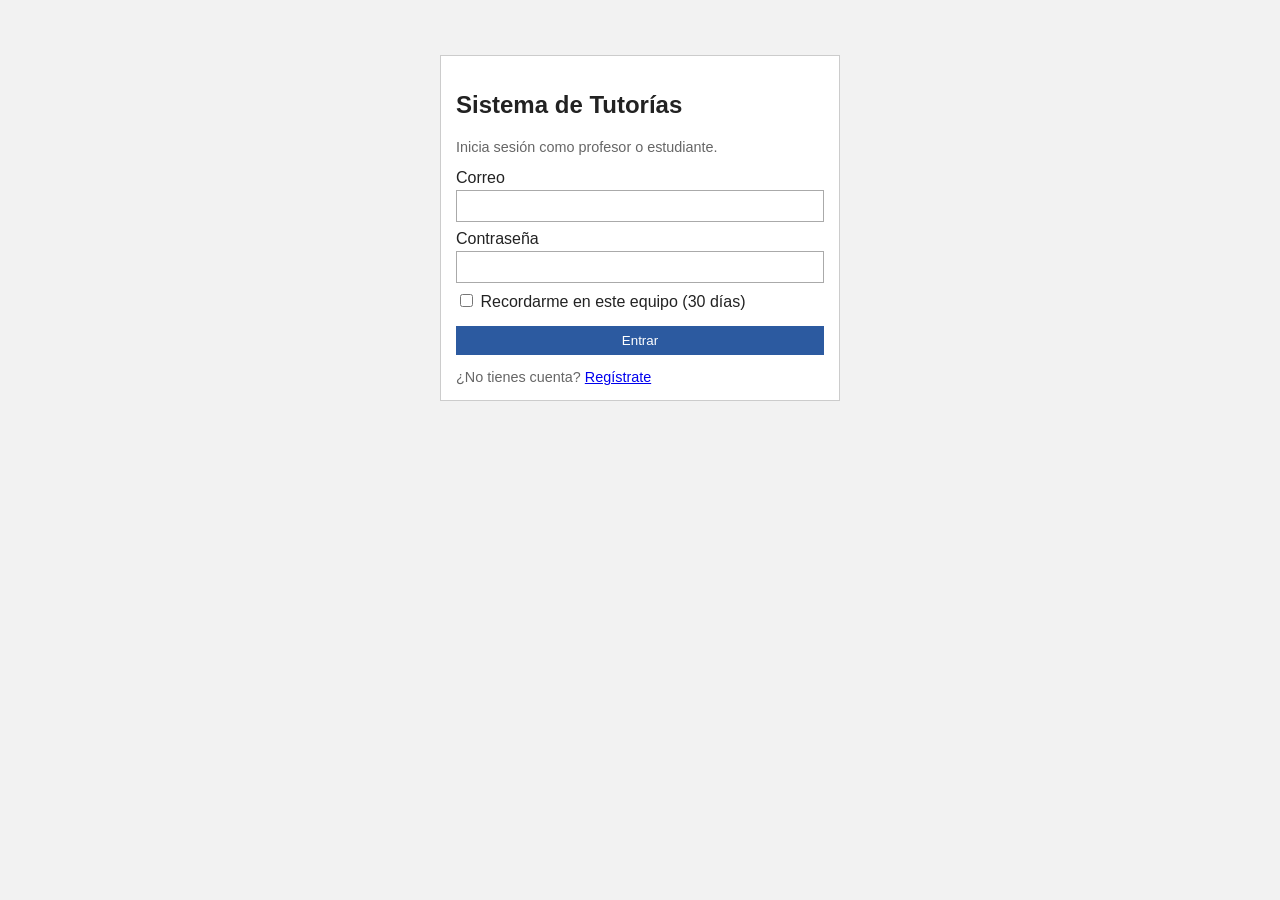
<file: index.html>
<!DOCTYPE html>
<html lang="es">
<head>
  <meta charset="UTF-8">
  <meta name="viewport" content="width=device-width, initial-scale=1">
  <title>Iniciar sesión - Sistema de Tutorías</title>
  <meta name="description" content="Inicia sesión en el Sistema de Tutorías para solicitar tutorías académicas o gestionar las que ofreces como profesor.">
  <meta property="og:title" content="Sistema de Tutorías">
  <meta property="og:description" content="Consulta tutorías por materia y tema, solicita un cupo y sigue el estado de tus solicitudes.">
  <meta property="og:type" content="website">
  <meta property="og:site_name" content="Sistema de Tutorías">
  <meta property="og:locale" content="es_GT">
  <link rel="stylesheet" href="css/estilos.css">
</head>
<body>
  <main class="centrado">
    <section class="caja" aria-labelledby="titulo">
      <h1 id="titulo">Sistema de Tutorías</h1>
      <p class="suave">Inicia sesión como profesor o estudiante.</p>

      <form id="formLogin" novalidate>
        <label for="correo">Correo</label>
        <input type="email" id="correo" name="correo" autocomplete="username" required>

        <label for="password">Contraseña</label>
        <input type="password" id="password" name="password" autocomplete="current-password" required>

        <label class="opcion" for="recordar">
          <input type="checkbox" id="recordar" name="recordar"> Recordarme en este equipo (30 días)
        </label>

        <p class="error-campo" id="error" role="alert"></p>
        <button type="submit" class="boton ancho">Entrar</button>
      </form>

      <p class="suave sin-margen-abajo">¿No tienes cuenta? <a href="registro.html">Regístrate</a></p>
    </section>
  </main>

  <script src="js/api.js"></script>
  <script>
    api("api/sesion.php").then(() => { location.href = "panel.html"; }).catch(() => {});

    $("#formLogin").addEventListener("submit", async (evento) => {
      evento.preventDefault();
      const error = $("#error");
      const correo = $("#correo").value.trim();
      const password = $("#password").value;
      error.textContent = "";

      if (correo === "" || password === "") {
        error.textContent = "Ingresa tu correo y contraseña";
        return;
      }
      if (!/^\S+@\S+\.\S+$/.test(correo)) {
        error.textContent = "El correo no es válido";
        return;
      }

      try {
        await api("api/login.php", "POST", { correo, password, recordar: $("#recordar").checked });
        location.href = "panel.html";
      } catch (err) {
        error.textContent = err.message;
      }
    });
  </script>
</body>
</html>
</file>
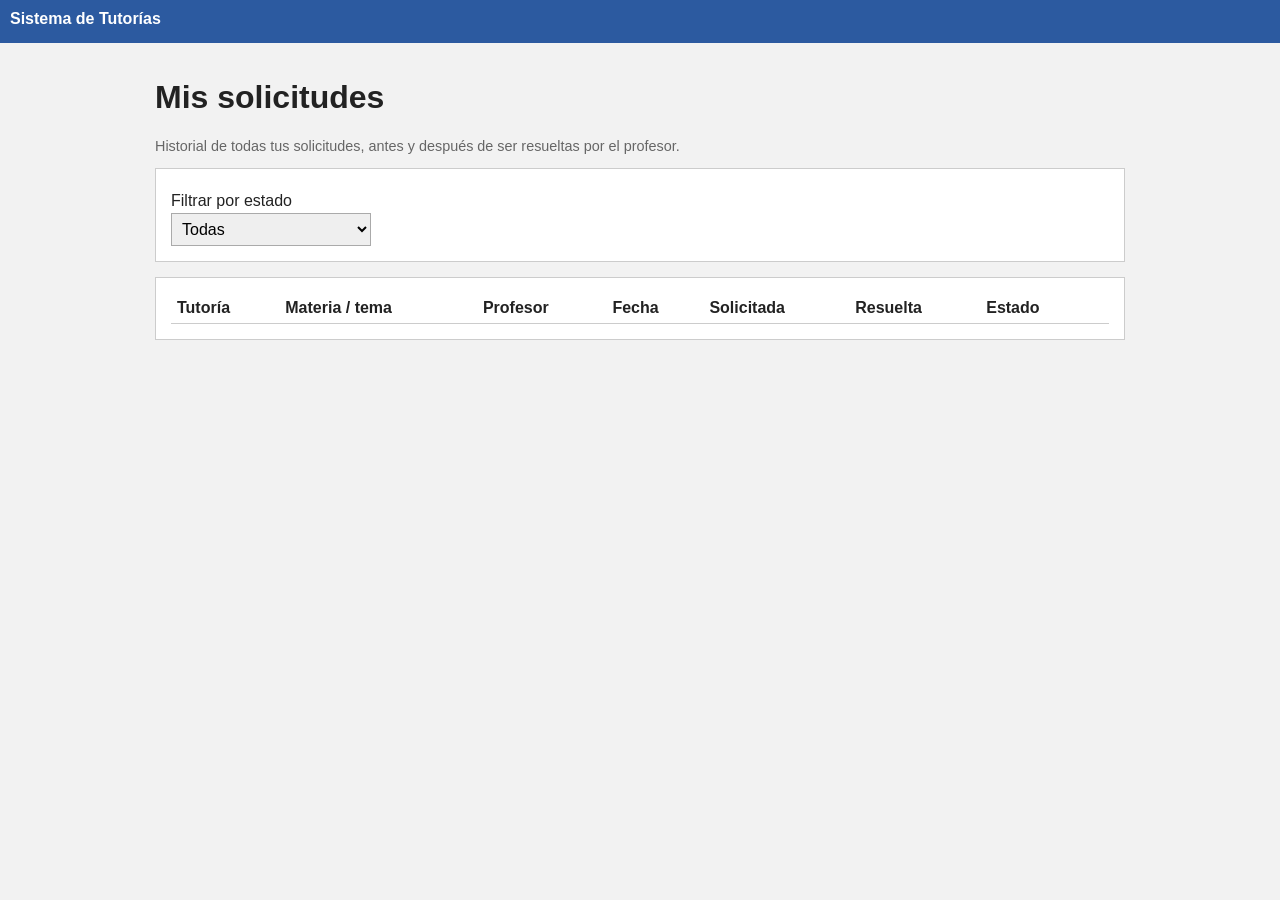
<file: mis-solicitudes.html>
<!DOCTYPE html>
<html lang="es">
<head>
  <meta charset="UTF-8">
  <meta name="viewport" content="width=device-width, initial-scale=1">
  <title>Mis solicitudes - Sistema de Tutorías</title>
  <meta name="description" content="Historial de tus solicitudes de tutoría y su estado: pendiente, aceptada, rechazada o cancelada.">
  <meta name="robots" content="noindex, nofollow">
  <meta property="og:title" content="Mis solicitudes - Sistema de Tutorías">
  <meta property="og:description" content="Historial de tus solicitudes de tutoría y su estado.">
  <meta property="og:type" content="website">
  <meta property="og:site_name" content="Sistema de Tutorías">
  <meta property="og:locale" content="es_GT">
  <link rel="stylesheet" href="css/estilos.css">
</head>
<body>
  <header class="encabezado">
    <div class="contenido">
      <p class="marca">Sistema de Tutorías</p>
      <nav class="menu" id="menu" aria-label="Menú principal"></nav>
    </div>
  </header>

  <main>
    <h1>Mis solicitudes</h1>
    <p class="suave">Historial de todas tus solicitudes, antes y después de ser resueltas por el profesor.</p>

    <div class="caja">
      <div class="campo-corto">
        <label for="f_estado">Filtrar por estado</label>
        <select id="f_estado">
          <option value="">Todas</option>
          <option value="pendiente">Pendiente</option>
          <option value="aceptada">Aceptada</option>
          <option value="rechazada">Rechazada</option>
          <option value="cancelada">Cancelada</option>
        </select>
      </div>
    </div>

    <div class="caja tabla-scroll">
      <table>
        <caption class="solo-lectores">Solicitudes de tutoría</caption>
        <thead>
          <tr><th scope="col">Tutoría</th><th scope="col">Materia / tema</th><th scope="col">Profesor</th><th scope="col">Fecha</th><th scope="col">Solicitada</th><th scope="col">Resuelta</th><th scope="col">Estado</th><th scope="col"><span class="solo-lectores">Acciones</span></th></tr>
        </thead>
        <tbody id="filas"></tbody>
      </table>
    </div>
  </main>

  <script src="js/api.js"></script>
  <script src="js/sesion.js"></script>
  <script src="js/solicitudes.js"></script>
</body>
</html>
</file>
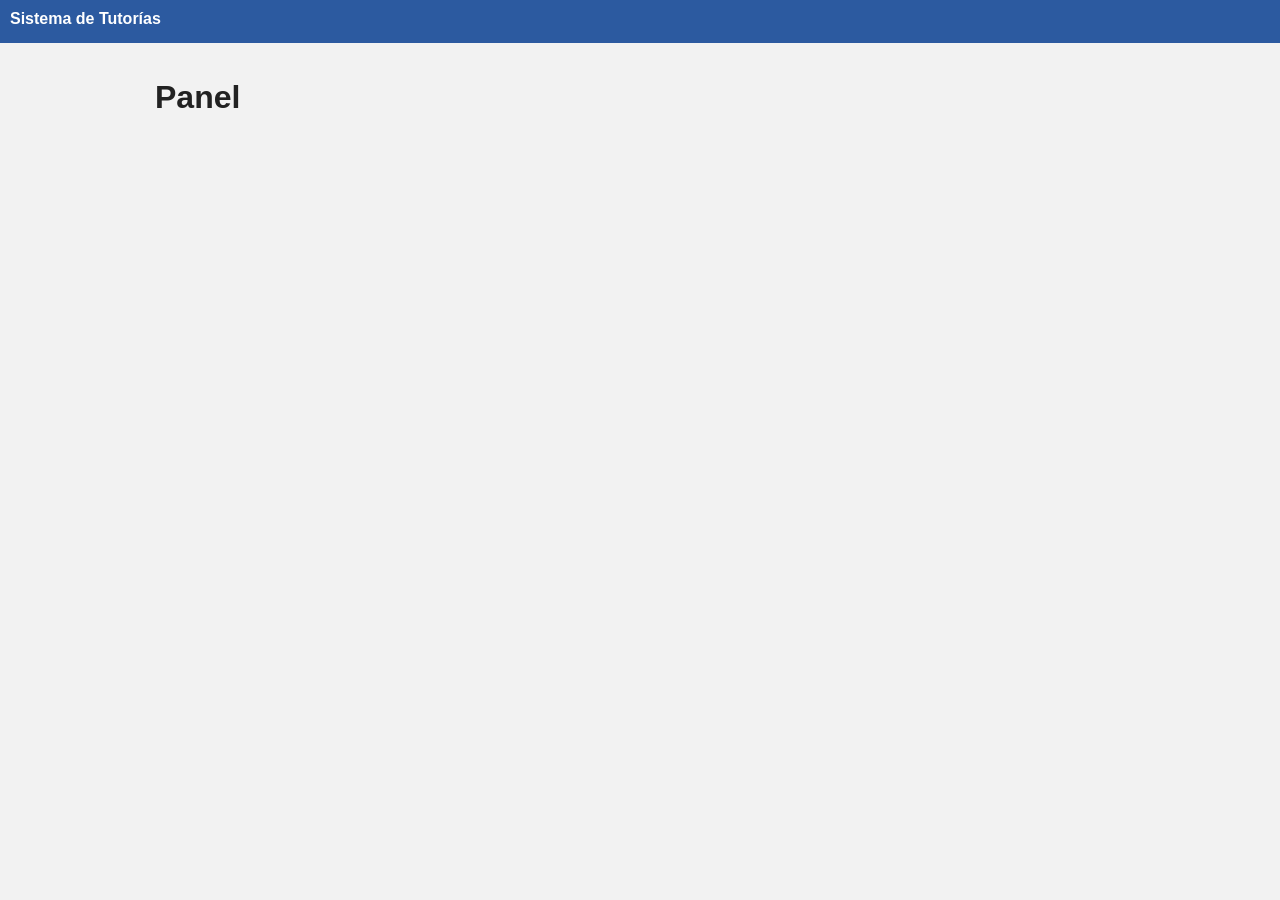
<file: panel.html>
<!DOCTYPE html>
<html lang="es">
<head>
  <meta charset="UTF-8">
  <meta name="viewport" content="width=device-width, initial-scale=1">
  <title>Panel - Sistema de Tutorías</title>
  <meta name="description" content="Resumen de tus tutorías, cupos y solicitudes en el Sistema de Tutorías.">
  <meta name="robots" content="noindex, nofollow">
  <meta property="og:title" content="Panel - Sistema de Tutorías">
  <meta property="og:description" content="Resumen de tus tutorías, cupos y solicitudes.">
  <meta property="og:type" content="website">
  <meta property="og:site_name" content="Sistema de Tutorías">
  <meta property="og:locale" content="es_GT">
  <link rel="stylesheet" href="css/estilos.css">
</head>
<body>
  <header class="encabezado">
    <div class="contenido">
      <p class="marca">Sistema de Tutorías</p>
      <nav class="menu" id="menu" aria-label="Menú principal"></nav>
    </div>
  </header>

  <main>
    <h1 id="saludo">Panel</h1>
    <div id="indicadores" class="indicadores" aria-live="polite"></div>
    <section id="detalle" aria-label="Detalle del resumen"></section>
  </main>

  <script src="js/api.js"></script>
  <script src="js/sesion.js"></script>
  <script src="js/panel.js"></script>
</body>
</html>
</file>
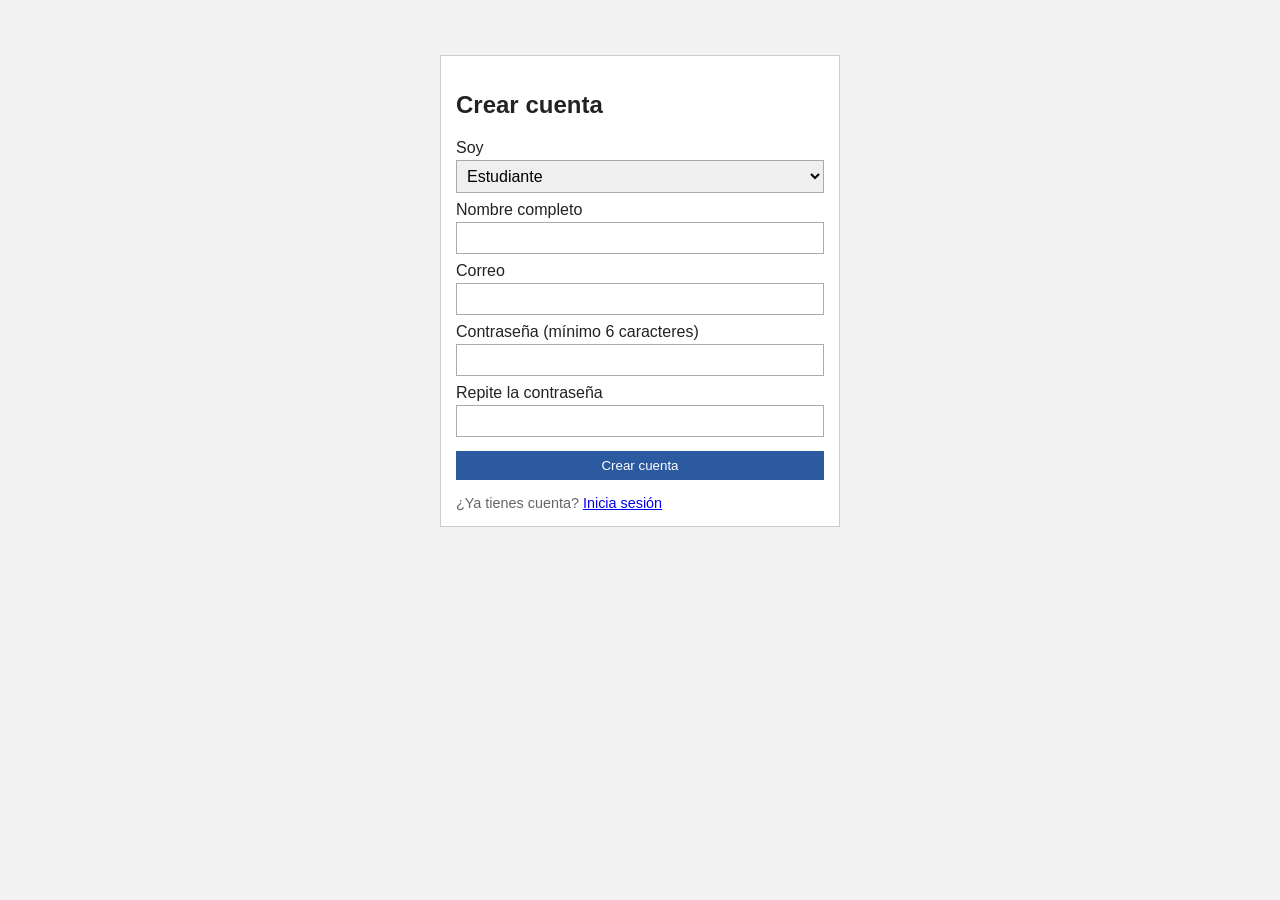
<file: registro.html>
<!DOCTYPE html>
<html lang="es">
<head>
  <meta charset="UTF-8">
  <meta name="viewport" content="width=device-width, initial-scale=1">
  <title>Crear cuenta - Sistema de Tutorías</title>
  <meta name="description" content="Crea tu cuenta de estudiante o profesor en el Sistema de Tutorías y empieza a solicitar u ofrecer tutorías.">
  <meta property="og:title" content="Crear cuenta - Sistema de Tutorías">
  <meta property="og:description" content="Regístrate como estudiante para solicitar tutorías o como profesor para crearlas.">
  <meta property="og:type" content="website">
  <meta property="og:site_name" content="Sistema de Tutorías">
  <meta property="og:locale" content="es_GT">
  <link rel="stylesheet" href="css/estilos.css">
</head>
<body>
  <main class="centrado">
    <section class="caja" aria-labelledby="titulo">
      <h1 id="titulo">Crear cuenta</h1>

      <form id="formRegistro" novalidate>
        <label for="rol">Soy</label>
        <select id="rol" name="rol">
          <option value="estudiante">Estudiante</option>
          <option value="profesor">Profesor</option>
        </select>

        <label for="nombre">Nombre completo</label>
        <input type="text" id="nombre" name="nombre" maxlength="255" autocomplete="name" required>

        <label for="correo">Correo</label>
        <input type="email" id="correo" name="correo" maxlength="150" autocomplete="email" required>

        <label for="password">Contraseña (mínimo 6 caracteres)</label>
        <input type="password" id="password" name="password" autocomplete="new-password" required>

        <label for="password2">Repite la contraseña</label>
        <input type="password" id="password2" name="password2" autocomplete="new-password" required>

        <p class="error-campo" id="error" role="alert"></p>
        <button type="submit" class="boton ancho">Crear cuenta</button>
      </form>

      <p class="suave sin-margen-abajo">¿Ya tienes cuenta? <a href="index.html">Inicia sesión</a></p>
    </section>
  </main>

  <script src="js/api.js"></script>
  <script>
    $("#formRegistro").addEventListener("submit", async (evento) => {
      evento.preventDefault();
      const error = $("#error");
      const datos = {
        rol: $("#rol").value,
        nombre: $("#nombre").value.trim(),
        correo: $("#correo").value.trim(),
        password: $("#password").value,
      };
      error.textContent = "";

      if (datos.nombre.length < 3) {
        error.textContent = "El nombre debe tener al menos 3 caracteres";
        return;
      }
      if (!/^\S+@\S+\.\S+$/.test(datos.correo)) {
        error.textContent = "El correo no es válido";
        return;
      }
      if (datos.password.length < 6) {
        error.textContent = "La contraseña debe tener al menos 6 caracteres";
        return;
      }
      if (datos.password !== $("#password2").value) {
        error.textContent = "Las contraseñas no coinciden";
        return;
      }

      try {
        await accion("api/registro.php", "POST", datos);
        setTimeout(() => { location.href = "index.html"; }, 1200);
      } catch (err) {
        error.textContent = err.message;
      }
    });
  </script>
</body>
</html>
</file>
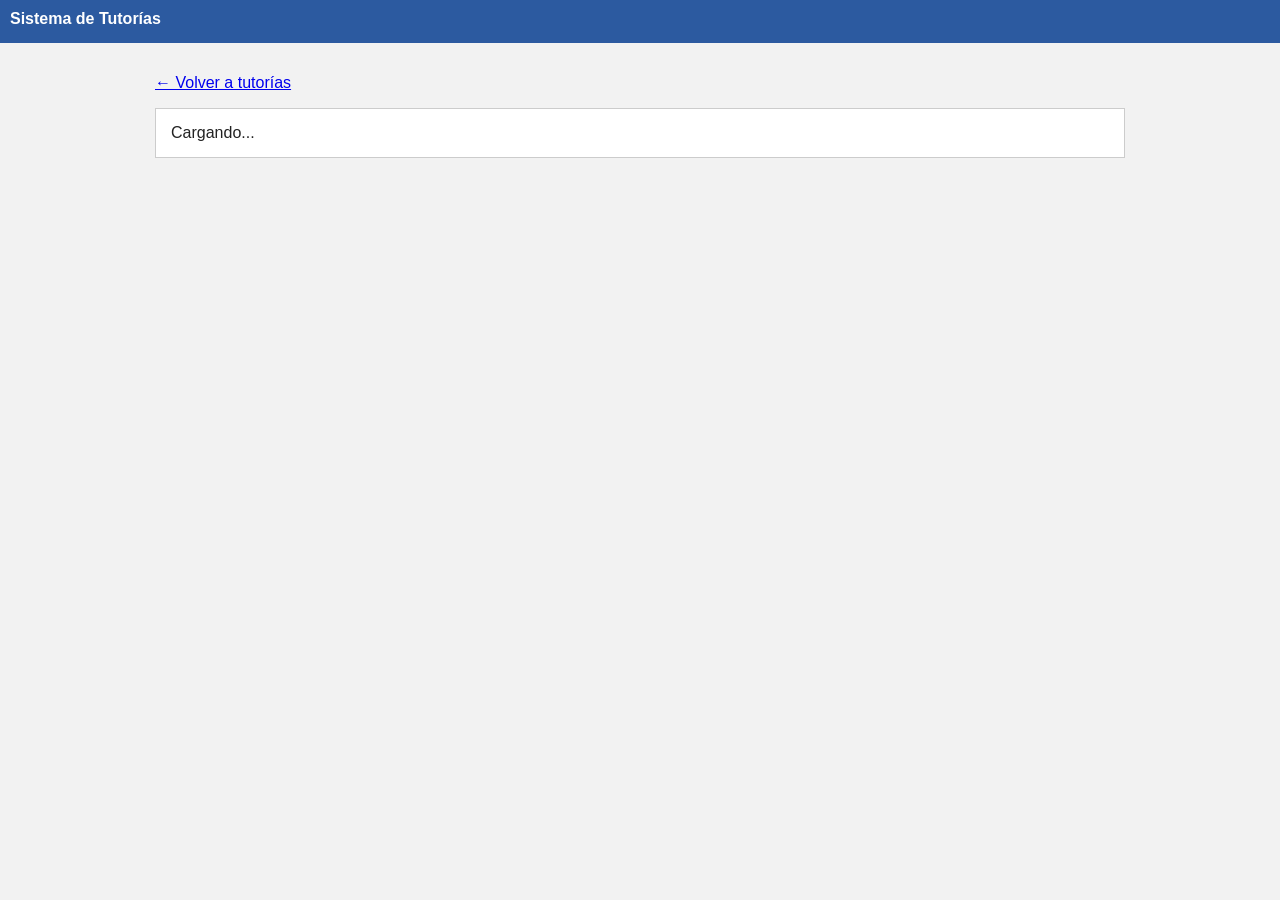
<file: tutoria.html>
<!DOCTYPE html>
<html lang="es">
<head>
  <meta charset="UTF-8">
  <meta name="viewport" content="width=device-width, initial-scale=1">
  <title>Detalle de tutoría - Sistema de Tutorías</title>
  <meta name="description" content="Detalle de la tutoría: tema, horario, cupos disponibles y solicitudes de los estudiantes.">
  <meta name="robots" content="noindex, nofollow">
  <meta property="og:title" content="Detalle de tutoría - Sistema de Tutorías">
  <meta property="og:description" content="Tema, horario y cupos de la tutoría.">
  <meta property="og:type" content="website">
  <meta property="og:site_name" content="Sistema de Tutorías">
  <meta property="og:locale" content="es_GT">
  <link rel="stylesheet" href="css/estilos.css">
</head>
<body>
  <header class="encabezado">
    <div class="contenido">
      <p class="marca">Sistema de Tutorías</p>
      <nav class="menu" id="menu" aria-label="Menú principal"></nav>
    </div>
  </header>

  <main>
    <p><a href="tutorias.html">&larr; Volver a tutorías</a></p>

    <section id="detalle" class="caja" aria-live="polite">Cargando...</section>

    <section id="zonaSolicitudes" class="caja oculto" aria-labelledby="tituloSolicitudes">
      <h2 id="tituloSolicitudes">Solicitudes de estudiantes</h2>
      <p class="suave">Al aceptar una solicitud el estudiante ocupa un cupo. No se puede superar el cupo máximo.</p>
      <div class="tabla-scroll">
        <table>
          <caption class="solo-lectores">Solicitudes de esta tutoría</caption>
          <thead>
            <tr><th scope="col">Estudiante</th><th scope="col">Correo</th><th scope="col">Solicitada</th><th scope="col">Resuelta</th><th scope="col">Estado</th><th scope="col"><span class="solo-lectores">Acciones</span></th></tr>
          </thead>
          <tbody id="filas"></tbody>
        </table>
      </div>
    </section>
  </main>

  <script src="js/api.js"></script>
  <script src="js/sesion.js"></script>
  <script src="js/tutoria.js"></script>
</body>
</html>
</file>
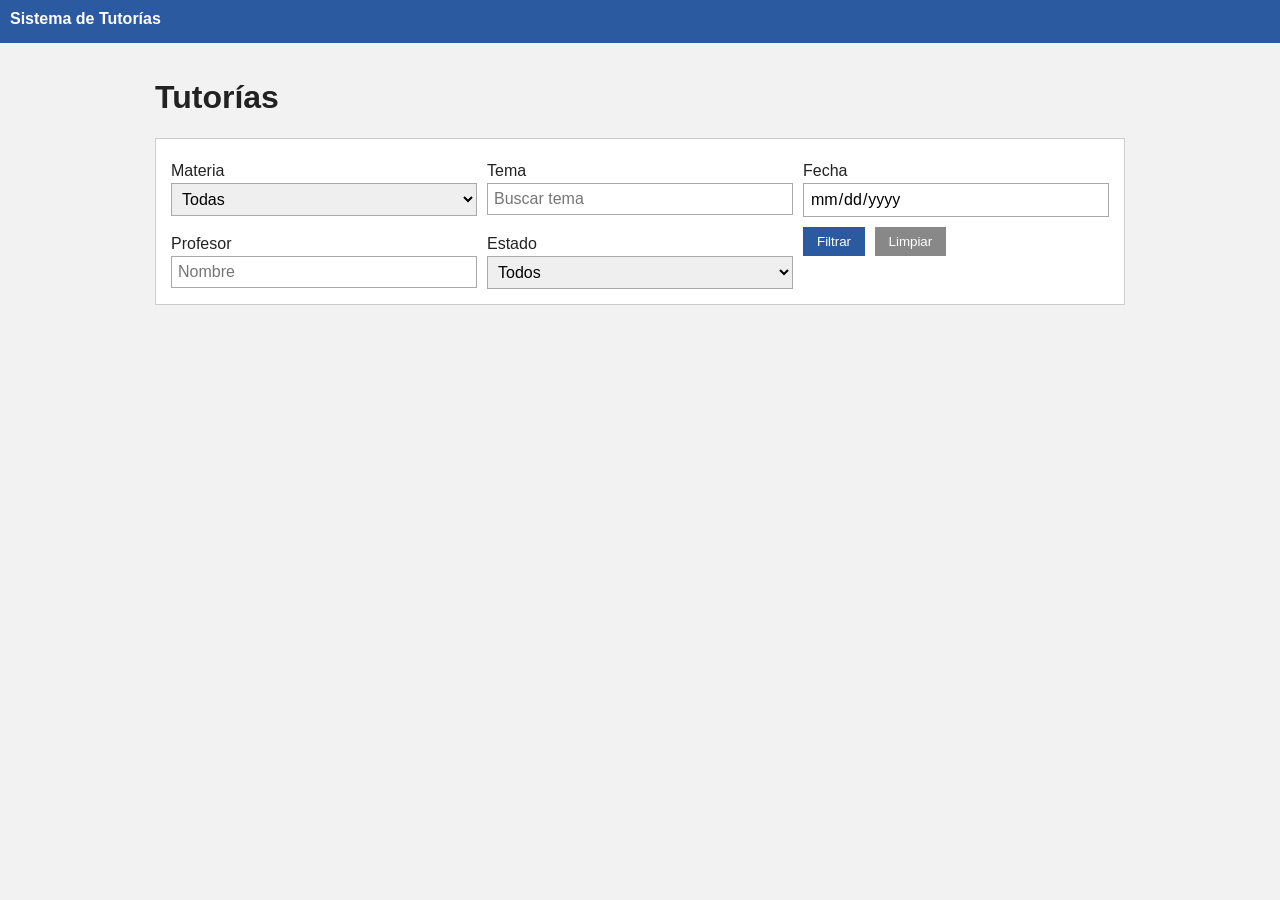
<file: tutorias.html>
<!DOCTYPE html>
<html lang="es">
<head>
  <meta charset="UTF-8">
  <meta name="viewport" content="width=device-width, initial-scale=1">
  <title>Tutorías - Sistema de Tutorías</title>
  <meta name="description" content="Busca tutorías por materia, tema, fecha o profesor, solicita un cupo o crea y gestiona tus propias tutorías.">
  <meta name="robots" content="noindex, nofollow">
  <meta property="og:title" content="Tutorías - Sistema de Tutorías">
  <meta property="og:description" content="Busca tutorías por materia, tema, fecha o profesor.">
  <meta property="og:type" content="website">
  <meta property="og:site_name" content="Sistema de Tutorías">
  <meta property="og:locale" content="es_GT">
  <link rel="stylesheet" href="css/estilos.css">
</head>
<body>
  <header class="encabezado">
    <div class="contenido">
      <p class="marca">Sistema de Tutorías</p>
      <nav class="menu" id="menu" aria-label="Menú principal"></nav>
    </div>
  </header>

  <main>
    <h1>Tutorías</h1>

    <section id="zonaProfesor" class="oculto" aria-label="Gestión de tutorías">
      <button type="button" class="boton" id="btnNueva">+ Nueva tutoría</button>

      <form id="formTutoria" class="caja oculto separado" novalidate>
        <h2 id="tituloForm">Nueva tutoría</h2>
        <input type="hidden" id="id" name="id">

        <div class="fila">
          <div>
            <label for="materia_id">Materia</label>
            <select id="materia_id" name="materia_id" required></select>
          </div>
          <div>
            <label for="tema">Tema</label>
            <input type="text" id="tema" name="tema" maxlength="120" placeholder="Ej. Álgebra" required>
          </div>
        </div>

        <label for="titulo">Título</label>
        <input type="text" id="titulo" name="titulo" maxlength="150" required>

        <label for="descripcion">Descripción</label>
        <textarea id="descripcion" name="descripcion"></textarea>

        <div class="fila">
          <div><label for="fecha">Fecha</label><input type="date" id="fecha" name="fecha" required></div>
          <div><label for="hora_inicio">Hora inicio</label><input type="time" id="hora_inicio" name="hora_inicio" required></div>
          <div><label for="hora_fin">Hora fin</label><input type="time" id="hora_fin" name="hora_fin" required></div>
          <div><label for="cupo_min">Cupo mínimo</label><input type="number" id="cupo_min" name="cupo_min" min="1" value="10" required></div>
          <div><label for="cupo_max">Cupo máximo</label><input type="number" id="cupo_max" name="cupo_max" min="1" value="20" required></div>
        </div>
        <p class="suave">La tutoría solo puede confirmarse cuando se alcance el cupo mínimo; nunca se aceptan más estudiantes que el cupo máximo.</p>

        <p class="error-campo" id="errorForm" role="alert"></p>
        <div class="acciones">
          <button type="submit" class="boton" id="btnGuardar">Guardar</button>
          <button type="button" class="boton secundario" id="btnCancelarForm">Cancelar</button>
        </div>
      </form>
    </section>

    <form id="filtros" class="caja filtros separado" aria-label="Filtros de tutorías">
      <div>
        <label for="f_materia">Materia</label>
        <select id="f_materia"><option value="">Todas</option></select>
      </div>
      <div>
        <label for="f_tema">Tema</label>
        <input type="search" id="f_tema" placeholder="Buscar tema">
      </div>
      <div>
        <label for="f_fecha">Fecha</label>
        <input type="date" id="f_fecha">
      </div>
      <div>
        <label for="f_profesor">Profesor</label>
        <input type="search" id="f_profesor" placeholder="Nombre">
      </div>
      <div>
        <label for="f_estado">Estado</label>
        <select id="f_estado">
          <option value="">Todos</option>
          <option value="abierta">Abierta</option>
          <option value="confirmada">Confirmada</option>
          <option value="cancelada">Cancelada</option>
        </select>
      </div>
      <div id="divMias" class="oculto">
        <label class="opcion" for="f_mias"><input type="checkbox" id="f_mias"> Solo las mías</label>
      </div>
      <div class="acciones sin-margen-arriba">
        <button type="submit" class="boton">Filtrar</button>
        <button type="button" class="boton secundario" id="btnLimpiar">Limpiar</button>
      </div>
    </form>

    <div id="lista" class="rejilla" aria-live="polite"></div>
  </main>

  <script src="js/api.js"></script>
  <script src="js/sesion.js"></script>
  <script src="js/tutorias.js"></script>
</body>
</html>
</file>
<file: css/estilos.css>
body {
  margin: 0;
  font-family: Arial, sans-serif;
  background: #f2f2f2;
  color: #222;
}

* { box-sizing: border-box; }

.encabezado {
  background: #2c5aa0;
  color: white;
  padding: 10px;
}
.marca { font-weight: bold; margin: 0 0 5px; }
.menu a, .menu button {
  color: white;
  background: none;
  border: none;
  font: inherit;
  margin-right: 10px;
  cursor: pointer;
}
.menu a.activo { text-decoration: underline; }

main { padding: 15px; max-width: 1000px; margin: 0 auto; }

.caja {
  background: white;
  border: 1px solid #ccc;
  padding: 15px;
  margin-bottom: 15px;
}
.centrado .caja { max-width: 400px; margin: 40px auto; }
.separado { margin-top: 15px; }

label { display: block; margin: 8px 0 3px; }
input, select, textarea { width: 100%; padding: 6px; border: 1px solid #aaa; font: inherit; }
label.opcion input { width: auto; }
input::-webkit-calendar-picker-indicator { display: none; }
.campo-corto { max-width: 200px; }

.boton {
  background: #2c5aa0;
  color: white;
  border: none;
  padding: 7px 14px;
  cursor: pointer;
  text-decoration: none;
  display: inline-block;
}
.boton.secundario { background: #888; }
.boton.peligro { background: #c0392b; }
.boton.ok { background: #27ae60; }
.boton.chico { padding: 4px 8px; font-size: 0.85em; }
.boton.ancho { width: 100%; }
.boton:disabled { opacity: 0.5; }

.acciones { margin-top: 10px; }
.acciones .boton { margin: 0 5px 5px 0; }
.sin-margen-arriba { margin-top: 0; }
.sin-margen-abajo { margin-bottom: 0; }
.error-campo { color: #c0392b; font-size: 0.9em; }
.suave, .datos { color: #666; font-size: 0.9em; }
.vacio { text-align: center; color: #666; }

.insignia { font-size: 0.8em; font-weight: bold; padding: 1px 6px; background: #ddd; }
.insignia.abierta, .insignia.aceptada { color: #27ae60; }
.insignia.confirmada { color: #2c5aa0; }
.insignia.pendiente { color: #d68910; }
.insignia.cancelada, .insignia.rechazada { color: #c0392b; }

.cupo { margin: 8px 0; font-size: 0.9em; }

.tabla-scroll { overflow-x: auto; }
table { width: 100%; border-collapse: collapse; }
th, td { text-align: left; padding: 6px; border-bottom: 1px solid #ccc; }

.indicador { text-align: center; }
.indicador .numero { font-size: 1.8em; font-weight: bold; }

.aviso {
  position: fixed;
  bottom: 10px;
  right: 10px;
  padding: 10px 15px;
  background: #27ae60;
  color: white;
}
.aviso.error { background: #c0392b; }

.oculto { display: none !important; }

.solo-lectores {
  position: absolute;
  width: 1px;
  height: 1px;
  overflow: hidden;
  clip: rect(0, 0, 0, 0);
}

@media (min-width: 768px) {
  .fila, .filtros, .rejilla, .indicadores {
    display: grid;
    grid-template-columns: repeat(3, 1fr);
    gap: 10px;
  }
  .rejilla .caja { margin-bottom: 0; }
  .rejilla .vacio { grid-column: 1 / -1; }
}

@media (min-width: 1024px) {
  .indicadores { grid-template-columns: repeat(5, 1fr); }
}
</file>
